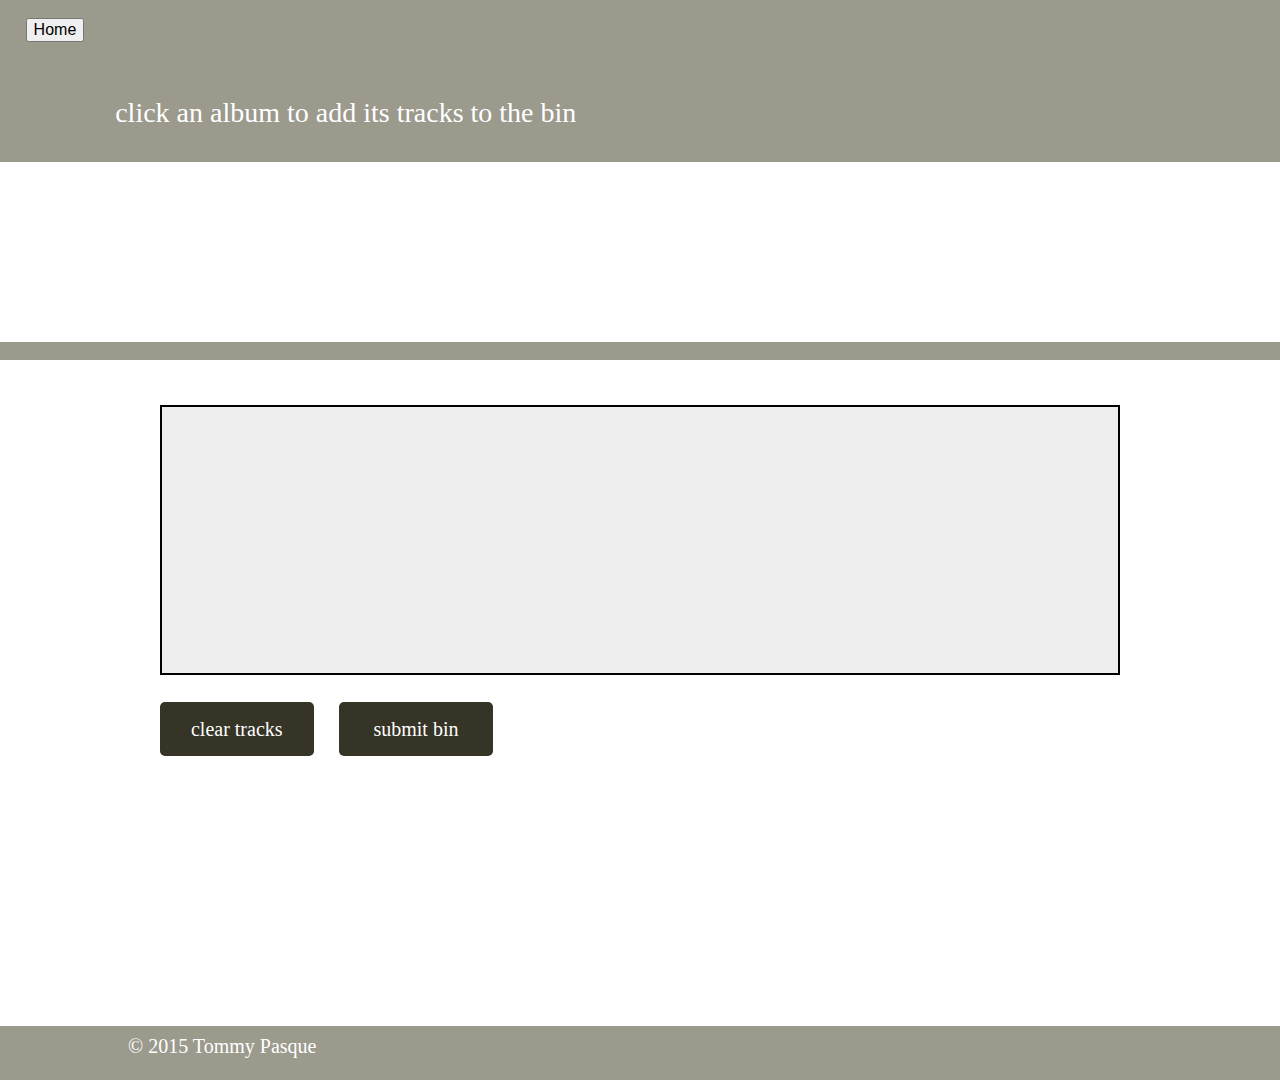
<file: playlist.html>
<!DOCTYPE html>
<html>
  <head>
    <meta charset="utf-8">
    <title>Playlist Page</title>
    <link rel="stylesheet" href="css/playlist.css" media="screen" title="no title" charset="utf-8">
    <link rel="stylesheet" href="css/normalize.css" media="screen" title="no title" charset="utf-8">
  </head>
  <body>
    <section class="head">
      <div class="topBorder">
        <form class="homeButton" action="index.html" method="post">
          <input type="submit" name="name" value="Home">
        </form>
        <p>click an album to add its tracks to the bin</p>
      </div>
    </section>

    <section id="allAlbumsContainer">
      <div id="allAlbums"></div>
    </section>



    <section class="scrollBar">

    </section>
    <section id="trackSection" class="trackBox">
      <div id="trackInfo" class="trackResults"></div>
    </section>
    <section class="buttonArea">
        <input class="clearButton" type="submit" name="name" value="clear tracks">
        <input class="submitButton" type="submit" name="name" value="submit bin">
    </section>
    <section class="foot">
      <p>&copy 2015 Tommy Pasque</p>
    </section>

  </body>
  <script src="http://ajax.googleapis.com/ajax/libs/jquery/1.7.1/jquery.min.js" type="text/javascript"></script>
  <script type="text/javascript" src="js/dom.js"></script>
  <script type="text/javascript" src="js/playlist.js"></script>
</html>
</file>
<file: css/playlist.css>
*{
  vertical-align: top;
  box-sizing: border-box;
}
@font-face {
    font-family: 'Avenir'; /*a name to be used later*/
    src:"fonts/AvenirNextLTPro-Regular.otf"; /*URL to font*/
}

.head{
  text-align: justify;
}

.topBorder{
  position: relative;
  display: inline-block;
  width: 100vw;
  height: 18vh;
  background-color: #9B9A8D;
}

.homeButton{
  position: relative;
  display:block;
  top: 2vh;
  left:2vw;
}

.topBorder p{
  position: relative;
  float:left;
  font-size: 28px;
  font-family: 'Avenir';
  font-weight: 100;
  color: #FFFFFF;
  display: block;
  top: 5vh;
  left: 9vw;
}



#allAlbumsContainer{
  position: relative;
  height: 20vh;
  width: 100vw;
}

#allAlbums{
  position: relative;
  top: 20px;
  left: 450px;
}
/*.albumDisplay{
  text-align: justify;
  position:relative;
  display: block;

}*/
/*.displayImage{
  position: relative;
  float: left;
  height: 90px;
  width: 90px;
  margin-left: 40px;
  top: 2vh;
  left: 6.5vw;
}*/

.scrollBar{
  position: relative;
  display: block;
  height: 2vh;
  width: 100vw;
  background-color: #9B9A8D;
}

#trackInfo{
  width: 300px;
  margin-left:20px;
}

.trackBox{
  position: relative;
  display: block;
  height: 30vh;
  width: 75vw;
  left: 12.5vw;
  background-color: #EEEEEE;
  border: 2px solid black;
  top: 5vh;
}

.buttonArea{
  text-align: justify;
  display:block;
  position: relative;
  width:100vw;
  height: 26vh;
}

.clearButton{
  position: relative;
  float: left;
  font-family: 'Avenir';
  font-size: 20px;
  color: #FFFFFF;
  background-color: #353426;
  border-radius: 5px;
  width: 12vw;
  height: 6vh;
  border: none;
  left: 10.5vw;
  top:8vh;
  margin-left: 2vw;
}

.submitButton{
  position: relative;
  float: left;
  font-family: 'Avenir';
  font-size: 20px;
  color: #FFFFFF;
  background-color: #353426;
  border-radius: 5px;
  width: 12vw;
  height: 6vh;
  border: none;
  top: 8vh;
  left: 12.5vw;
}

.foot{
  text-align: justify;
  position: relative;
  display:block;
  font-size: 0px;
  width: 100vw;
  height: 6vh;
  background-color:#9B9A8D;
  top: 18vh;
}

.foot p{
  position: relative;
  float:left;
  font-size: 20px;
  font-family: 'Avenir';
  color: #FFFFFF;
  margin:0;
  left: 10vw;
  top: 1vh;
}
</file>
